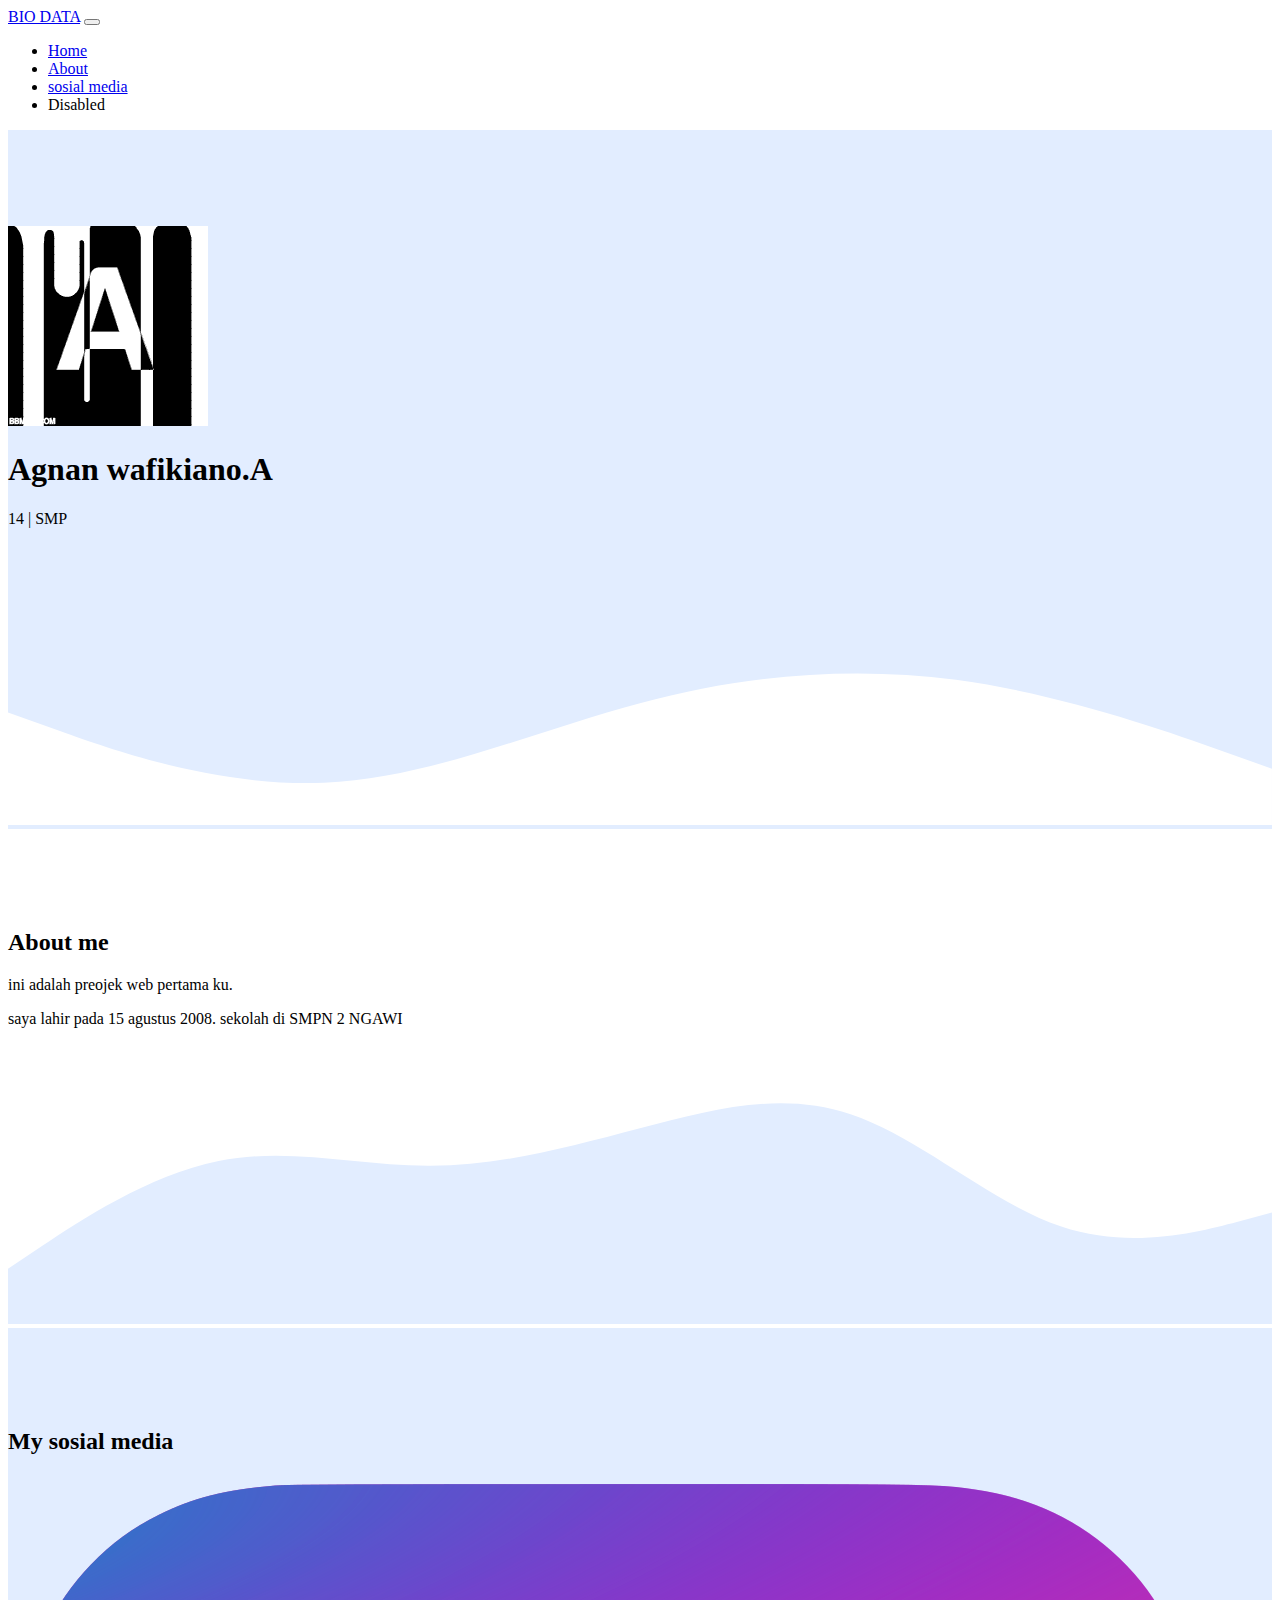
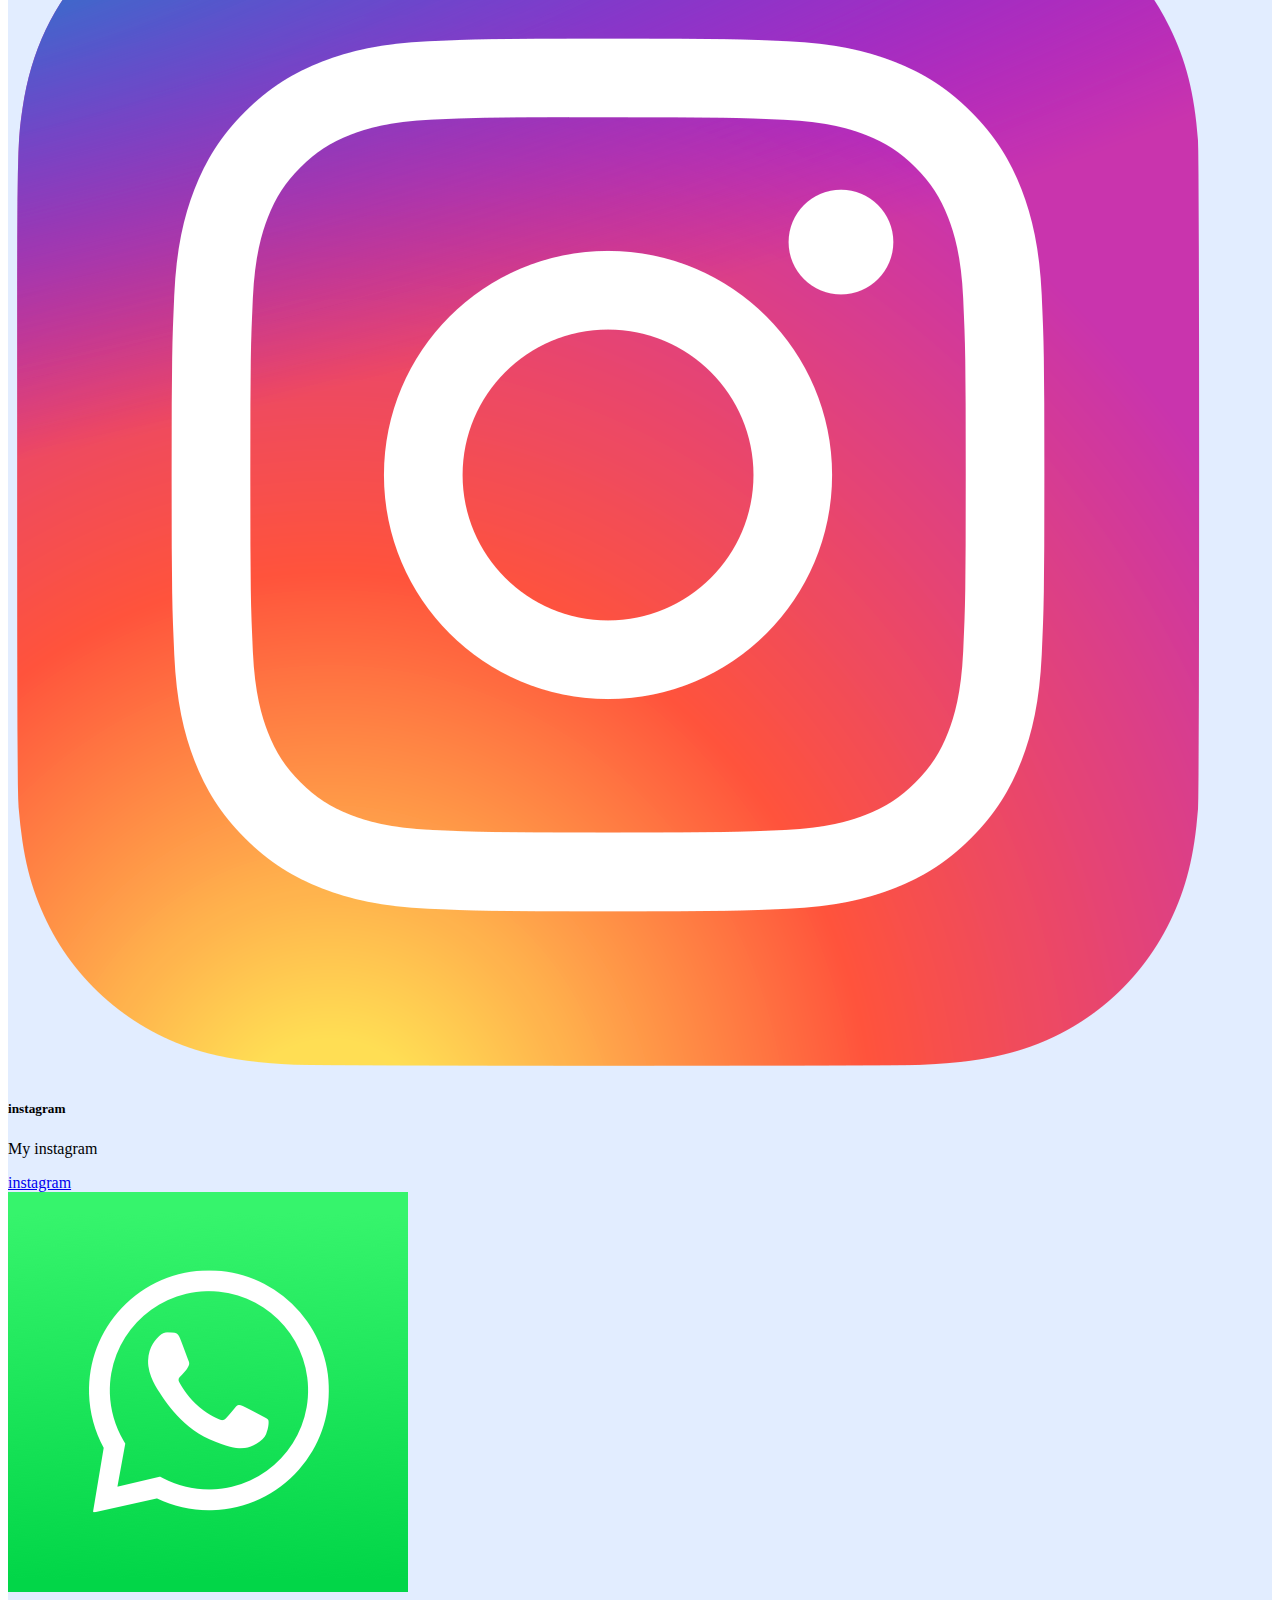
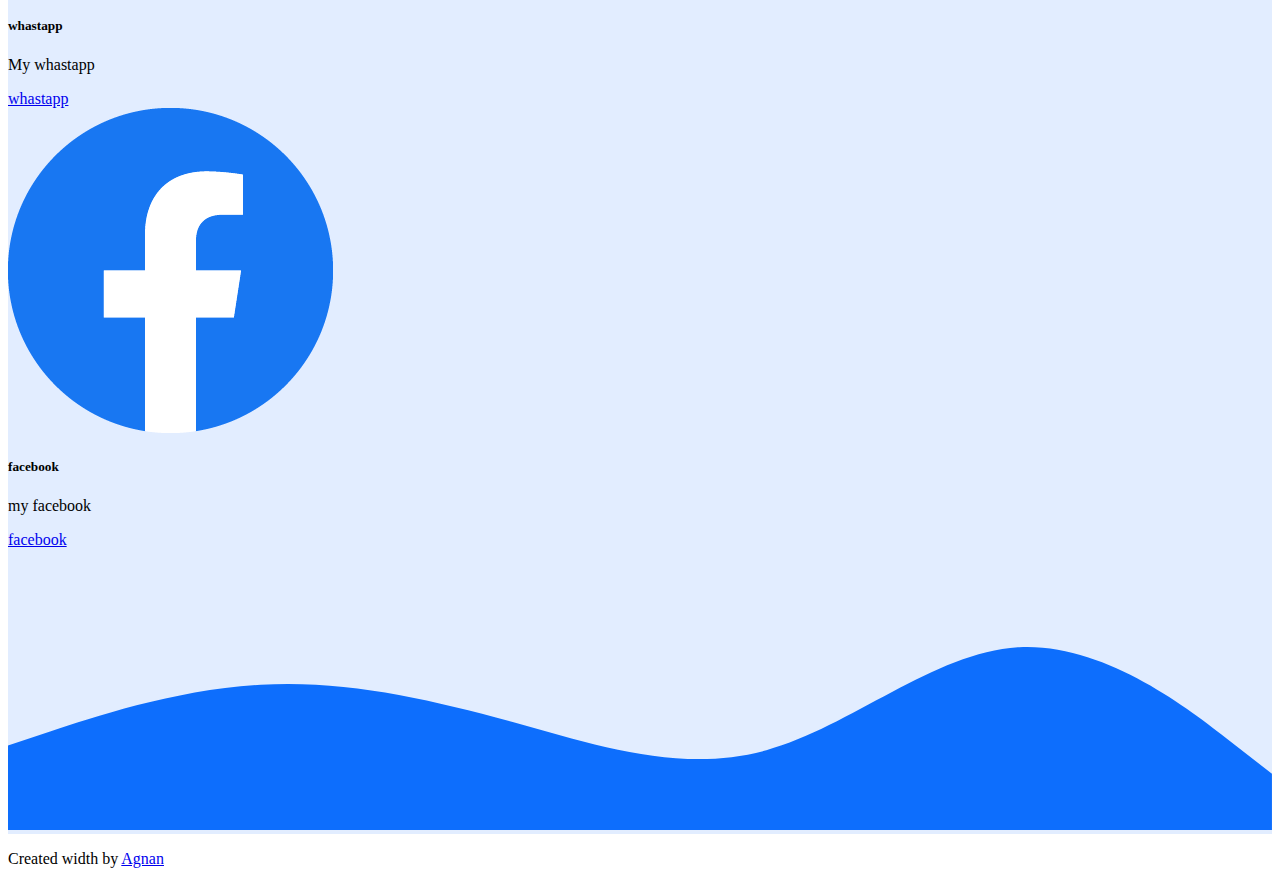
<file: index.html>
<!doctype html>
<html lang="en">
  <head>
    <meta charset="utf-8">
    <meta name="viewport" content="width=device-width, initial-scale=1">
    <title>Bio data</title>
    <link href="https://cdn.jsdelivr.net/npm/bootstrap@5.2.0-beta1/dist/css/bootstrap.min.css" rel="stylesheet" integrity="sha384-0evHe/X+R7YkIZDRvuzKMRqM+OrBnVFBL6DOitfPri4tjfHxaWutUpFmBp4vmVor" crossorigin="anonymous">
    <link rel="stylesheet" href="style.css">
  </head>
  <body id="home">
    
    <nav class="navbar navbar-expand-lg navbar-dark bg-primary fixed-top">
      <div class="container">
        <a class="navbar-brand" href="#">BIO DATA</a>
        <button class="navbar-toggler" type="button" data-bs-toggle="collapse" data-bs-target="#navbarNav" aria-controls="navbarNav" aria-expanded="false" aria-label="Toggle navigation">
          <span class="navbar-toggler-icon"></span>
        </button>
        <div class="collapse navbar-collapse" id="navbarNav">
          <ul class="navbar-nav ms-auto">
            <li class="nav-item">
              <a class="nav-link active" aria-current="page" href="#home">Home</a>
            </li>
            <li class="nav-item">
              <a class="nav-link" href="#about">About</a>
            </li>
            <li class="nav-item">
              <a class="nav-link" href="#projects">sosial media</a>
            </li>
            <li class="nav-item">
              <a class="nav-link disabled">Disabled</a>
            </li>
          </ul>
        </div>
      </div>
    </nav>
  

    <section class="jumbotron text-center">
      <img src="img/a.gif" alt="Agnan" width="200" class="rounded-circle img-thumbnail">
      <h1 class="display-4">Agnan wafikiano.A</h1>
      <p class="lead">14 | SMP</p>
      <svg xmlns="http://www.w3.org/2000/svg" viewBox="0 0 1440 320"><path fill="#ffffff" fill-opacity="1" d="M0,192L60,213.3C120,235,240,277,360,272C480,267,600,213,720,181.3C840,149,960,139,1080,154.7C1200,171,1320,213,1380,234.7L1440,256L1440,320L1380,320C1320,320,1200,320,1080,320C960,320,840,320,720,320C600,320,480,320,360,320C240,320,120,320,60,320L0,320Z"></path></svg>

    </section>

    <section id="about">
      <div class="container">
        <div class="row text-center mb-3">
          <div class="col">
            <h2>About me</h2>
          </div>
        </div>
        <div class="row justify-content-center fs-5 text-center">
          <div class="col-md-4">
            <p>ini adalah preojek web pertama ku.</p>
          </div>
          <div class="col-md-4">
            <p>saya lahir pada 15 agustus 2008. sekolah di SMPN 2 NGAWI</p>
          </div>
        </div>
      </div>
      <svg xmlns="http://www.w3.org/2000/svg" viewBox="0 0 1440 320"><path fill="#e2edff" fill-opacity="1" d="M0,256L40,229.3C80,203,160,149,240,133.3C320,117,400,139,480,138.7C560,139,640,117,720,96C800,75,880,53,960,80C1040,107,1120,181,1200,208C1280,235,1360,213,1400,202.7L1440,192L1440,320L1400,320C1360,320,1280,320,1200,320C1120,320,1040,320,960,320C880,320,800,320,720,320C640,320,560,320,480,320C400,320,320,320,240,320C160,320,80,320,40,320L0,320Z"></path></svg>
    </section>

    <section id="projects">
      <div class="container">
        <div class="row text-center">
          <div class="col">
            <h2>My sosial media</h2>
          </div>
        </div>
        <div class="row">
          <div class="col-md-4 mb-3">
            <div class="card">
              <img src="img/instagram.png" class="card-img-top" alt="project1">
              <div class="card-body">
                <h5 class="card-title">instagram</h5>
                <p class="card-text">My instagram</p>
                <a href="https://www.instagram.com/agnankiano/" class="btn btn-primary">instagram</a>
              </div>
            </div>
          </div>
          <div class="col-md-4 mb-3">
            <div class="card">
              <img src="img/whastapp.png" class="card-img-top" alt="project2">
              <div class="card-body">
                <h5 class="card-title">whastapp</h5>
                <p class="card-text">My whastapp</p>
                <a href="https://wa.me/6283834637731" class="btn btn-primary">whastapp</a>
              </div>
            </div>
          </div>
          <div class="col-md-4 mb-3">
            <div class="card">
              <img src="img/fb.png" class="card-img-top" alt="project3">
              <div class="card-body">
                <h5 class="card-title">facebook</h5>
                <p class="card-text">my facebook</p>
                <a href="https://www.facebook.com/agnan.kiano.9" class="btn btn-primary">facebook</a>
              </div>
            </div>
          </div>
        </div>
      </div>
      <svg xmlns="http://www.w3.org/2000/svg" viewBox="0 0 1440 320"><path fill="#0d6efd" fill-opacity="1" d="M0,224L48,208C96,192,192,160,288,154.7C384,149,480,171,576,197.3C672,224,768,256,864,229.3C960,203,1056,117,1152,112C1248,107,1344,181,1392,218.7L1440,256L1440,320L1392,320C1344,320,1248,320,1152,320C1056,320,960,320,864,320C768,320,672,320,576,320C480,320,384,320,288,320C192,320,96,320,48,320L0,320Z"></path></svg>
    </section>

    <footer class="bg-primary text-white text-center">
      <p>Created width by <a href="https://www.instagram.com/agnankiano/" class="text-white fw-weight-bold">Agnan</a></p>
    </footer>

    <script src="https://cdn.jsdelivr.net/npm/bootstrap@5.2.0-beta1/dist/js/bootstrap.bundle.min.js" integrity="sha384-pprn3073KE6tl6bjs2QrFaJGz5/SUsLqktiwsUTF55Jfv3qYSDhgCecCxMW52nD2" crossorigin="anonymous"></script>
  </body>
</html>
</file>
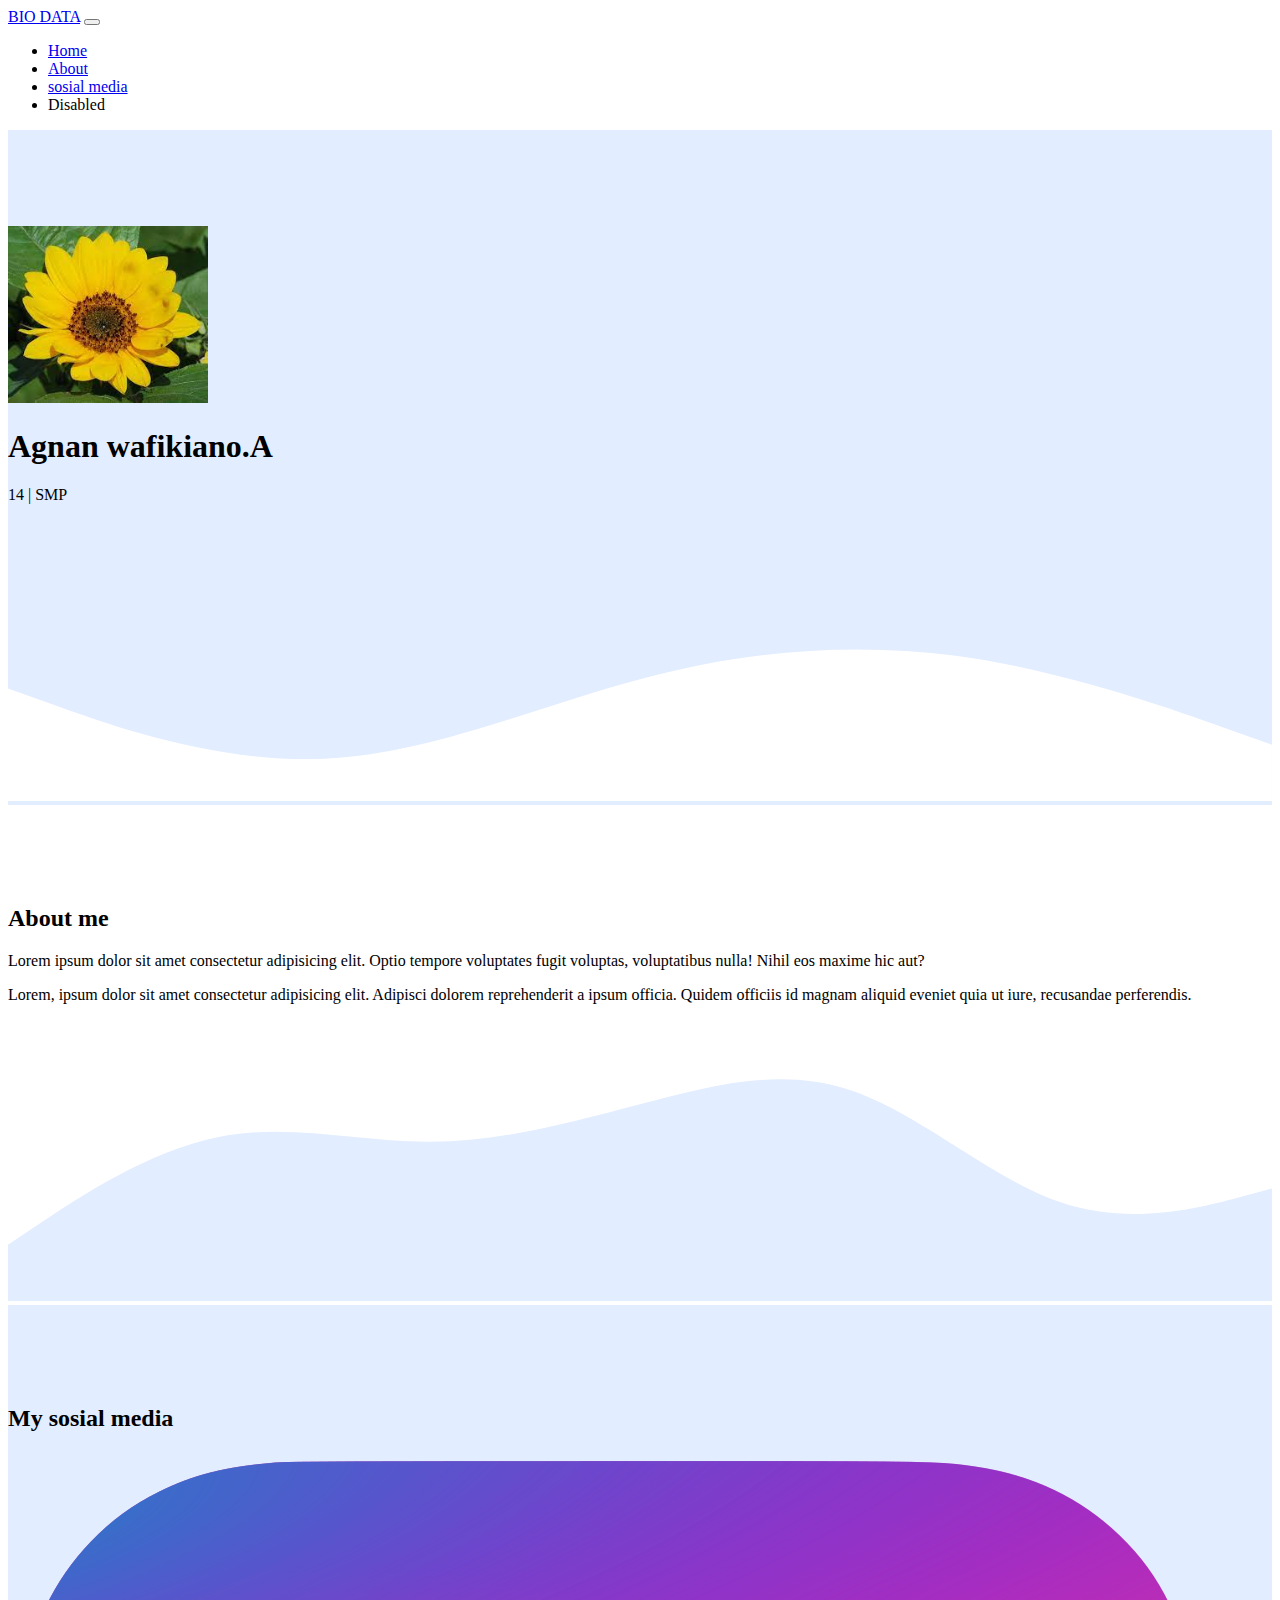
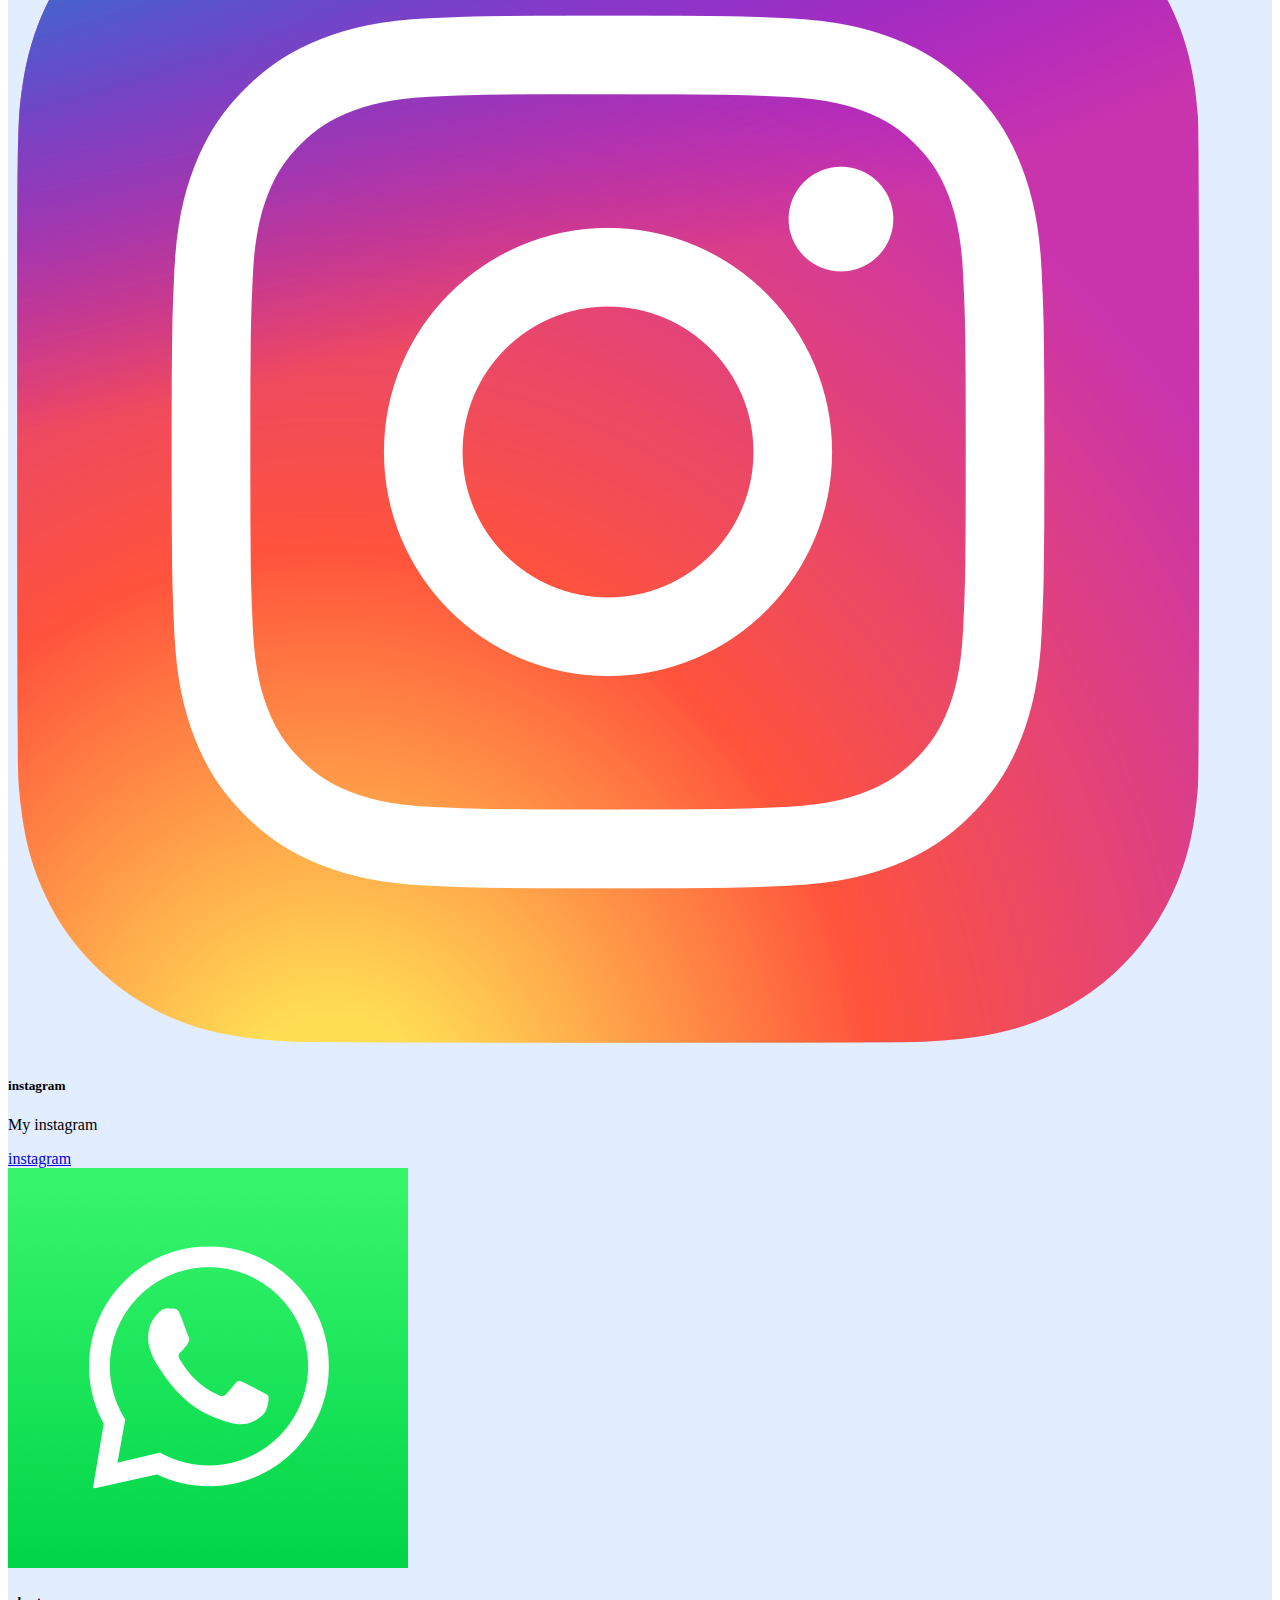
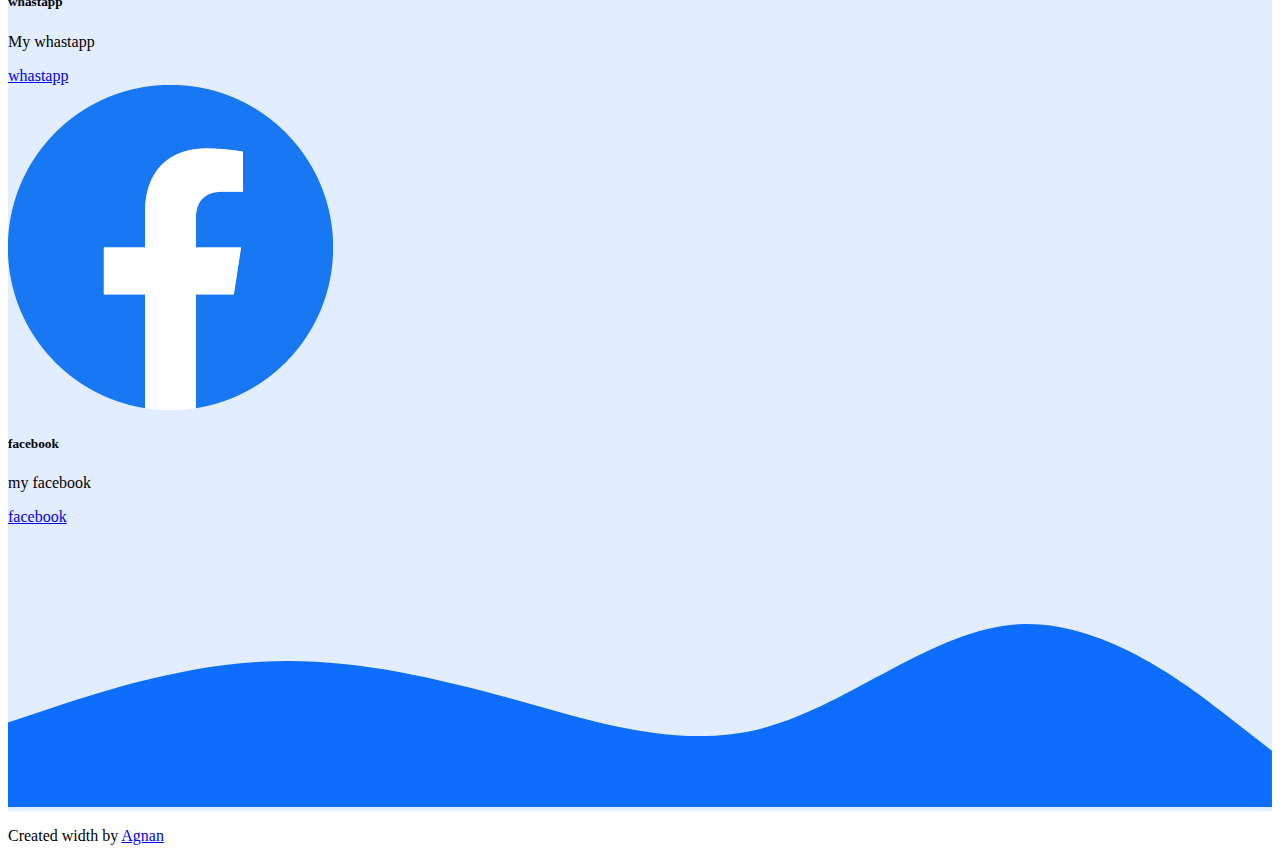
<file: biodata.html>
<!doctype html>
<html lang="en">
  <head>
    <meta charset="utf-8">
    <meta name="viewport" content="width=device-width, initial-scale=1">
    <title>Bio data</title>
    <link href="https://cdn.jsdelivr.net/npm/bootstrap@5.2.0-beta1/dist/css/bootstrap.min.css" rel="stylesheet" integrity="sha384-0evHe/X+R7YkIZDRvuzKMRqM+OrBnVFBL6DOitfPri4tjfHxaWutUpFmBp4vmVor" crossorigin="anonymous">
    <link rel="stylesheet" href="style.css">
  </head>
  <body id="home">
    
    <nav class="navbar navbar-expand-lg navbar-dark bg-primary fixed-top">
      <div class="container">
        <a class="navbar-brand" href="#">BIO DATA</a>
        <button class="navbar-toggler" type="button" data-bs-toggle="collapse" data-bs-target="#navbarNav" aria-controls="navbarNav" aria-expanded="false" aria-label="Toggle navigation">
          <span class="navbar-toggler-icon"></span>
        </button>
        <div class="collapse navbar-collapse" id="navbarNav">
          <ul class="navbar-nav ms-auto">
            <li class="nav-item">
              <a class="nav-link active" aria-current="page" href="#home">Home</a>
            </li>
            <li class="nav-item">
              <a class="nav-link" href="#about">About</a>
            </li>
            <li class="nav-item">
              <a class="nav-link" href="#projects">sosial media</a>
            </li>
            <li class="nav-item">
              <a class="nav-link disabled">Disabled</a>
            </li>
          </ul>
        </div>
      </div>
    </nav>
  

    <section class="jumbotron text-center">
      <img src="img/flower.png" alt="Agnan" width="200" class="rounded-circle img-thumbnail">
      <h1 class="display-4">Agnan wafikiano.A</h1>
      <p class="lead">14 | SMP</p>
      <svg xmlns="http://www.w3.org/2000/svg" viewBox="0 0 1440 320"><path fill="#ffffff" fill-opacity="1" d="M0,192L60,213.3C120,235,240,277,360,272C480,267,600,213,720,181.3C840,149,960,139,1080,154.7C1200,171,1320,213,1380,234.7L1440,256L1440,320L1380,320C1320,320,1200,320,1080,320C960,320,840,320,720,320C600,320,480,320,360,320C240,320,120,320,60,320L0,320Z"></path></svg>

    </section>

    <section id="about">
      <div class="container">
        <div class="row text-center mb-3">
          <div class="col">
            <h2>About me</h2>
          </div>
        </div>
        <div class="row justify-content-center fs-5 text-center">
          <div class="col-md-4">
            <p>Lorem ipsum dolor sit amet consectetur adipisicing elit. Optio tempore voluptates fugit voluptas, voluptatibus nulla! Nihil eos maxime hic aut?</p>
          </div>
          <div class="col-md-4">
            <p>Lorem, ipsum dolor sit amet consectetur adipisicing elit. Adipisci dolorem reprehenderit a ipsum officia. Quidem officiis id magnam aliquid eveniet quia ut iure, recusandae perferendis.</p>
          </div>
        </div>
      </div>
      <svg xmlns="http://www.w3.org/2000/svg" viewBox="0 0 1440 320"><path fill="#e2edff" fill-opacity="1" d="M0,256L40,229.3C80,203,160,149,240,133.3C320,117,400,139,480,138.7C560,139,640,117,720,96C800,75,880,53,960,80C1040,107,1120,181,1200,208C1280,235,1360,213,1400,202.7L1440,192L1440,320L1400,320C1360,320,1280,320,1200,320C1120,320,1040,320,960,320C880,320,800,320,720,320C640,320,560,320,480,320C400,320,320,320,240,320C160,320,80,320,40,320L0,320Z"></path></svg>
    </section>

    <section id="projects">
      <div class="container">
        <div class="row text-center">
          <div class="col">
            <h2>My sosial media</h2>
          </div>
        </div>
        <div class="row">
          <div class="col-md-4 mb-3">
            <div class="card">
              <img src="img/instagram.png" class="card-img-top" alt="project1">
              <div class="card-body">
                <h5 class="card-title">instagram</h5>
                <p class="card-text">My instagram</p>
                <a href="https://www.instagram.com/agnankiano/" class="btn btn-primary">instagram</a>
              </div>
            </div>
          </div>
          <div class="col-md-4 mb-3">
            <div class="card">
              <img src="img/whastapp.png" class="card-img-top" alt="project2">
              <div class="card-body">
                <h5 class="card-title">whastapp</h5>
                <p class="card-text">My whastapp</p>
                <a href="https://wa.me/6283834637731" class="btn btn-primary">whastapp</a>
              </div>
            </div>
          </div>
          <div class="col-md-4 mb-3">
            <div class="card">
              <img src="img/fb.png" class="card-img-top" alt="project3">
              <div class="card-body">
                <h5 class="card-title">facebook</h5>
                <p class="card-text">my facebook</p>
                <a href="https://www.facebook.com/agnan.kiano.9" class="btn btn-primary">facebook</a>
              </div>
            </div>
          </div>
        </div>
      </div>
      <svg xmlns="http://www.w3.org/2000/svg" viewBox="0 0 1440 320"><path fill="#0d6efd" fill-opacity="1" d="M0,224L48,208C96,192,192,160,288,154.7C384,149,480,171,576,197.3C672,224,768,256,864,229.3C960,203,1056,117,1152,112C1248,107,1344,181,1392,218.7L1440,256L1440,320L1392,320C1344,320,1248,320,1152,320C1056,320,960,320,864,320C768,320,672,320,576,320C480,320,384,320,288,320C192,320,96,320,48,320L0,320Z"></path></svg>
    </section>

    <footer class="bg-primary text-white text-center">
      <p>Created width by <a href="https://www.instagram.com/agnankiano/" class="text-white fw-weight-bold">Agnan</a></p>
    </footer>

    <script src="https://cdn.jsdelivr.net/npm/bootstrap@5.2.0-beta1/dist/js/bootstrap.bundle.min.js" integrity="sha384-pprn3073KE6tl6bjs2QrFaJGz5/SUsLqktiwsUTF55Jfv3qYSDhgCecCxMW52nD2" crossorigin="anonymous"></script>
  </body>
</html>
</file>
<file: style.css>
.jumbotron {
    padding-top: 6rem;
    background-color: #e2edff;
}

#projects {
    background-color:#e2edff;
}

section {
    padding-top: 5rem;
}
</file>
